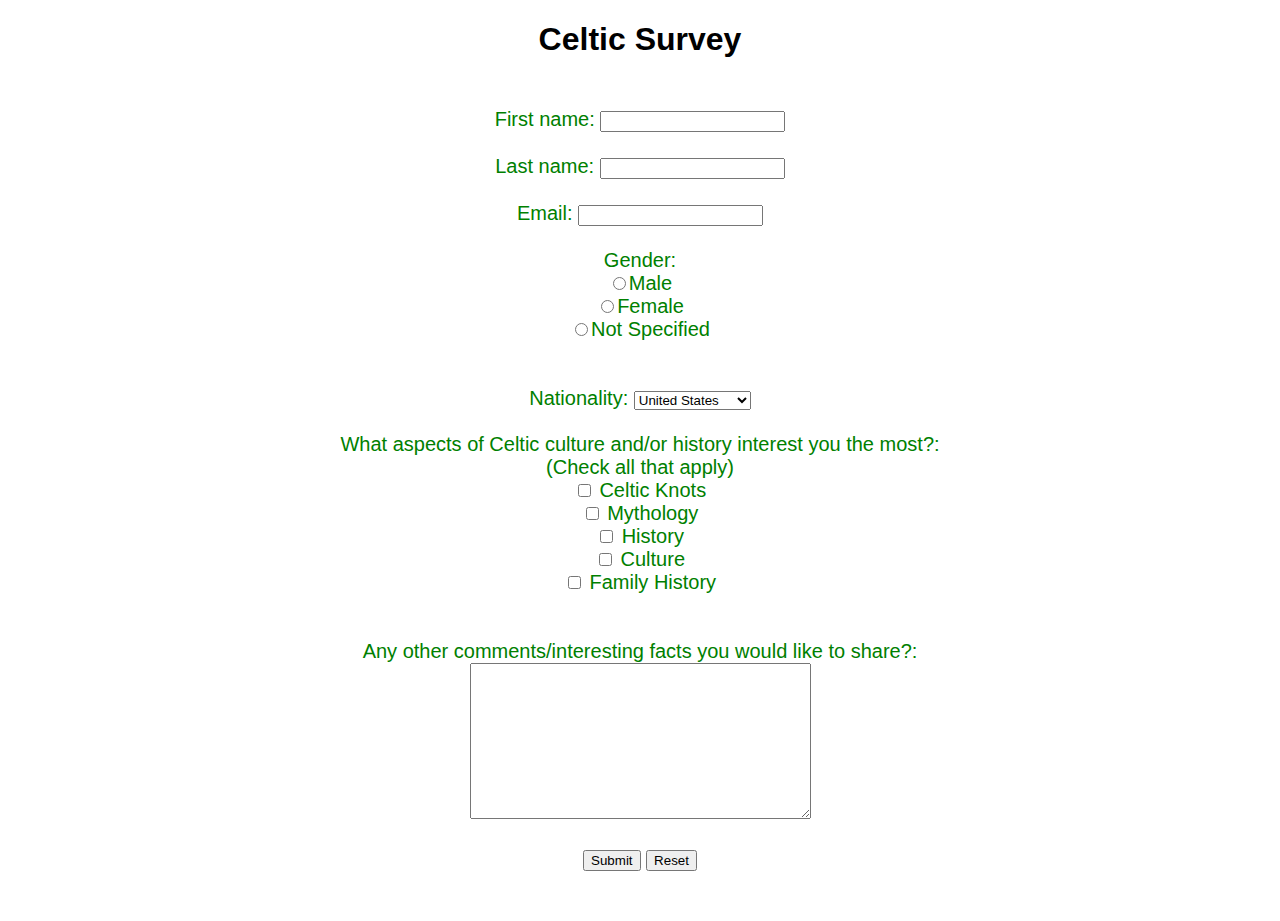
<file: form.html>
<!DOCTYPE html>
<html>
	<head>
		<title> Survey </title>
		<link href="css/stylesheet.css" type="text/css" rel="stylesheet"/>
		<link rel="stylesheet" href="css/flexslider.css" type="text/css" media="screen" />
	</head>
	<body>
		<h1 style="text-align: center"> Celtic Survey</h1>
		<form action="MAILTO:jenna.krinsley@gmail.com" method="post" enctype="text/plain">
			First name: <input type="text" name="firstname"><br><br>
			Last name: <input type="text" name="lastname"><br><br>
			Email: <input type="text" name="email"><br><br>
			Gender: <br><input type="radio" name="gender" value="male">Male<br>
					<input type="radio" name="gender" value="female">Female<br>
					<input type="radio" name="gender" value="not specified">Not Specified<br><br><br>
			Nationality: <select name="nationality">
			<option value="UnitiedStates"> United States</option>
			<option value="UnitiedKingdom"> United Kingdom</option>
			<option value="Ireland"> Ireland</option>
			<option value="Other"> Other</option>
			</select><br><br>
			What aspects of Celtic culture and/or history interest you the most?:<br>
			(Check all that apply)<br>
			<input type="checkbox" name="interests" value="drawings"> Celtic Knots <br>
			<input type="checkbox" name="interests" value="myths"> Mythology <br>
			<input type="checkbox" name="interests" value="history"> History <br>
			<input type="checkbox" name="interests" value="culture"> Culture <br>
			<input type="checkbox" name="interests" value="family"> Family History <br><br><br>
			Any other comments/interesting facts you would like to share?:<br>
			<textarea rows="10" cols="40">
			
			</textarea>
			<br><br>
			<input type="submit" value="Submit">
			<input type="reset" value="Reset">
			</form>
			
	</body>
</html>
</file>
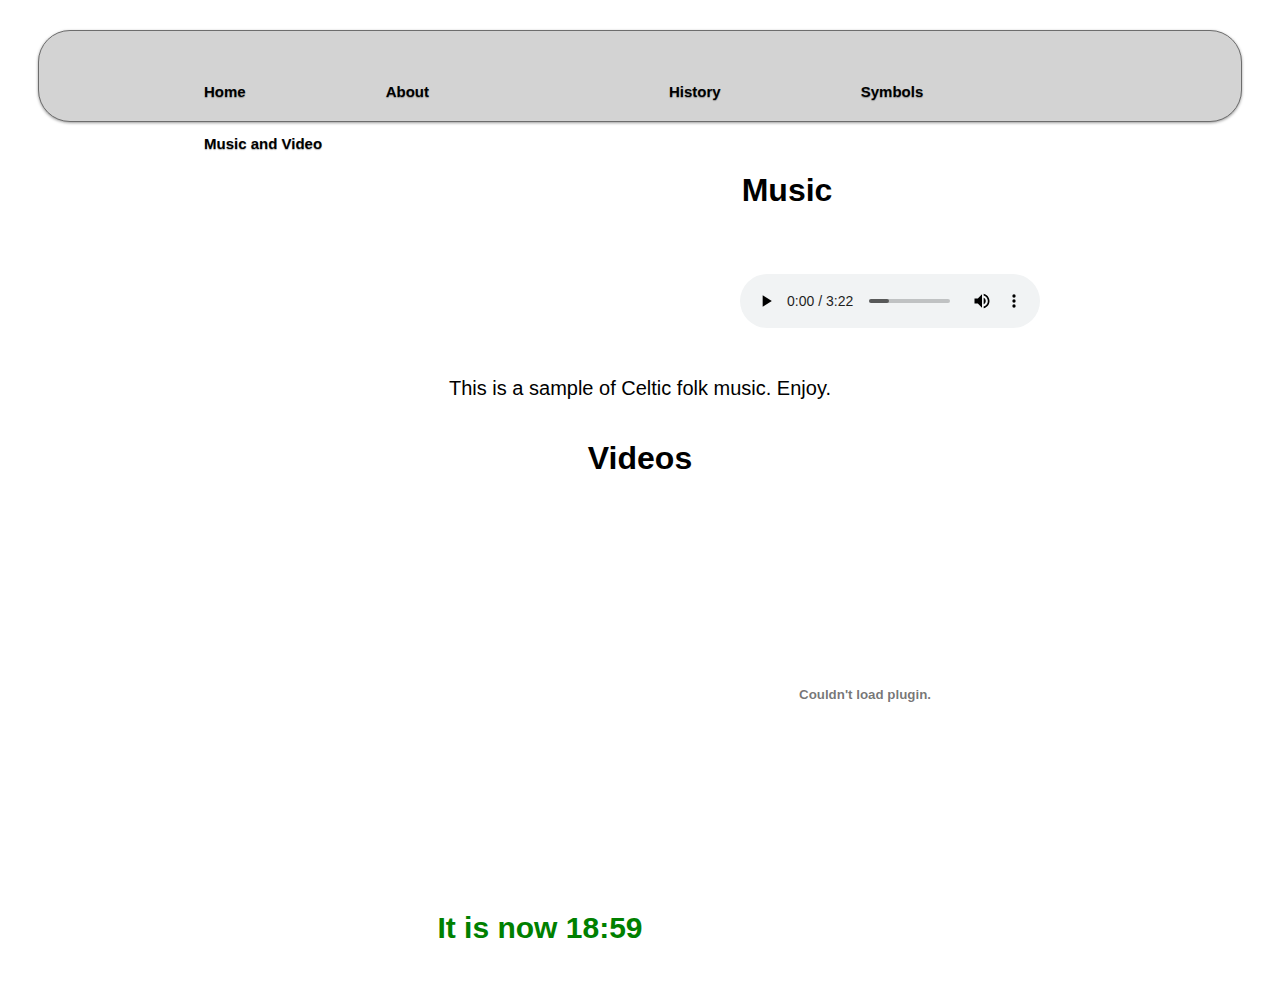
<file: musicAndVideo.html>
<!DOCTYPE html>
<html>
	<head>
		<title>Practice Website</title>
		<link href="css/stylesheet.css" rel="stylesheet" type="text/css">
		<link href='http://fonts.googleapis.com/css?family=Satisfy' rel='stylesheet' type='text/css'>
		<script src="js/script.js" type="text/javascript" onload="showTime()"></script>
		<link rel="stylesheet" href="css/flexslider.css" type="text/css" media="screen" />
	</head>
	<body>
		<nav>
			<ul id="navigation">
				<li><a href="index.html">Home</a></li>
				<li><a href="about.html">About</a><li>
				<li><a href="history.html">History</a></li>
				<li><a href="symbols.html">Symbols<span class="dropdown"></span></a>
					<ul>
						<li><a href="CelticKnots.html">Celtic Knots</a></li>
						<li><a href="Figures.html">Figures</a></li>
						<li><a href="Other.html">Other</a></li>
					</ul>
				</li>
				<li><a href="musicAndVideo.html">Music and Video</a></li>
			</ul>
		</nav>
		<h1 id="music"> Music </h1>
			<div class="audio">
				<audio controls>
					<source src="CelticQueenFinal_64kb.mp3" type="audio/mpeg">
					Your browser does not support the audio content.
				</audio>
				<p> This is a sample of Celtic folk music.  Enjoy.</p>
			</div>
		<h1 id="videos"> Videos </h1>
			<div class="videos">
				<embed controls
				width="420" height="345"
				src="https://www.youtube.com/v/PwqjJn3IaoM"
				type="application/x-shockwave-flash">
				</embed>
			</div>
				<h4>It is now  
<script type="text/javascript">

var currentTime = new Date()
var hours = currentTime.getHours()
var minutes = currentTime.getMinutes()
if (minutes < 10){
minutes = "0" + minutes
}
document.write(hours + ":" + minutes + " ")

</script>
		</h4>
	</body>
</html>
</file>
<file: css/stylesheet.css>
body {
	background-color: white;
	color: Black;
	font-family: 'Ubuntu', sans-serif;
	text-align: center;
	
}	
.title {
	text-align: center;
	color: green;
	font-style: bold;
}
a {
	color: #333;
}
#navigation {
	margin: 30px;
	padding: 45px;
	padding-top: -50px;
	line-height: 100%;
	border-radius: 2em;

	-webkit-border-radius: 2em;
	-moz-border-radius: 2em;
	
	-webkit-box-shadow: 0 1px 3px rgba(0, 0, 0, .4);
	-moz-box-shadow: 0 1px 3px rgba(0, 0, 0, .4);

	background: lightgrey; /* for non-css3 browsers */
	filter:  progid:DXImageTransform.Microsoft.gradient(startColorstr='#a9a9a9', endColorstr='#7a7a7a'); /* for IE */
	

	border: solid 1px #6d6d6d;
}
#navigation li {
	margin-left: 100px;
	padding: 0 0 20px;
	float: left;
	position: relative;
	list-style: none;
	text-transformation: uppercase;
}
/* main level link */
#navigation a {
	font-weight: bold;
	color: black;
	text-decoration: none;
	display: inline block;
	padding:  8px 20px;
	margin: 0;
	border-radius: 5px;
	-webkit-border-radius: 5px;
	-moz-border-radius: 5px;
	text-shadow: 0 1px 1px rgba(0, 0, 0, .3);
	
}
/* main level link hover */
#navigation .current a, #navigation li:hover > a {
	background: #d1d1d1; /* for non-css3 browsers */
	filter:  progid:DXImageTransform.Microsoft.gradient(startColorstr='#ebebeb', endColorstr='#a1a1a1'); /* for IE */
	background: -webkit-gradient(linear, left top, left bottom, from(#ebebeb), to(#a1a1a1)); /* for webkit browsers */
	background: -moz-linear-gradient(top,  #ebebeb,  #a1a1a1); /* for firefox 3.6+ */

	color: #444;
	border-top: solid 1px #f8f8f8;
	-webkit-box-shadow: 0 1px 1px rgba(0, 0, 0, .2);
	-moz-box-shadow: 0 1px 1px rgba(0, 0, 0, .2);
	box-shadow: 0 1px 1px rgba(0, 0, 0, .2);
	text-shadow: 0 1px 0 rgba(255, 255, 255, .8);
}
#navigation ul li:hover a, #navigation li:hover li a {
	background: none;
	border: none;
	color: #666;
	-webkit-box-shadow: none;
	-moz-box-shadow: none;
}
#navigation ul a:hover {
	background: #0399d4 !important; /* for non-css3 browsers */
	filter:  progid:DXImageTransform.Microsoft.gradient(startColorstr='#04acec', endColorstr='#0186ba'); /* for IE */
	background: -webkit-gradient(linear, left top, left bottom, from(#04acec), to(#0186ba)) !important; /* for webkit browsers */
	background: -moz-linear-gradient(top,  #04acec,  #0186ba) !important; /* for firefox 3.6+ */

	color: #fff !important;
	-webkit-border-radius: 0;
	-moz-border-radius: 0;
	text-shadow: 0 1px 1px rgba(0, 0, 0, .1);
}
/* level 2 list */
#navigation ul {
	background: #ddd; /* for non-css3 browsers */
	filter:  progid:DXImageTransform.Microsoft.gradient(startColorstr='#ffffff', endColorstr='#cfcfcf'); /* for IE */
	background: -webkit-gradient(linear, left top, left bottom, from(#fff), to(#cfcfcf)); /* for webkit browsers */
	background: -moz-linear-gradient(top,  #fff,  #cfcfcf); /* for firefox 3.6+ */

	display: none;
	margin: 0;
	padding: 0;
	width: 185px;
	position: absolute;
	top: 35px;
	left: 0;
	border: solid 1px #b4b4b4;
	-webkit-border-radius: 10px;
	-moz-border-radius: 10px;
	border-radius: 10px;
	-webkit-box-shadow: 0 1px 3px rgba(0, 0, 0, .3);
	-moz-box-shadow: 0 1px 3px rgba(0, 0, 0, .3);
	box-shadow: 0 1px 3px rgba(0, 0, 0, .3);
}
/* dropdown */
#navigation li:hover > ul {
	display: block;
}
#navigation ul li {
	float: none;
	margin: 0;
	padding: 0;
}
#navigation ul a {
	font-weight: normal;
	text-shadow: 0 1px 1px rgba(255, 255, 255, .9);
}
img {
	border-radius: 10%;
	margin: 20px;
	padding: 80px;
	display: inline;
}
a {
    display: inline-block;
    position: relative;
	text-decoration: none;
	color: red;
	font-size: 15px;
	font-style: bold;
}
.caption {
    display: none;
    position: absolute;
    top: 0;
    left: 0;
    right: 0;
    background-color: black;
    color: green;
    line-height: 1.1em;
	font-size: 13pt;
}
a:hover .caption {
    display: inline;
	width: 200px;
	height: 250px;
	margin: 20px;
	padding: 40px;
	background-color: white;
	clear: left;
	
}​
h1 {
	text-align: center;
	margin: 20px;
	padding: 20px;
}
.row_2 {
	clear: left;
}
h2 {
	margin: 20px;
	padding: 20px;
}
.caption .claddagh {
	line-height: .5em;
}
#music {
	text-align: center;
	margin: 20px;
	padding: 20px;
}
audio {
	margin: 25px;
	padding-left: 500px;
}
.audio p {
	text-align: center;
	font-size: 15pt;
}	
#videos {
	text-align: center;
	margin: 20px;
	padding: 20px;
}
.videos {
	margin: 25px;
	padding-left: 450px;
}
h4 {
	margin-right: 200px;
	text-align: center;
	font-size: 30px;
	font-style: bold;
	color: green;
}
 .dropdown  h4{
	margin: 30px;
	padding: 10px;
	text-align: center;
	font-size: 30px;
	font-style: bold;
	color: green;
}
form {
	margin: 40px;
	padding: 10px;
	color: green;
	font-family: 'Ubuntu', sans-serif;
	font-size: 20px;
	text-align: center;
}
#survey {
	margin: 30px;
	padding: 10px;
	text-align: center;
	font-size: 30px;
	font-style: bold;
}
.imageFlexslider {
	height: 100%;
	width: 100%;

}
.flexslider {
	height: 50%;
	width: 75%;
	margin-left: 200px;
	
}
}
</file>
